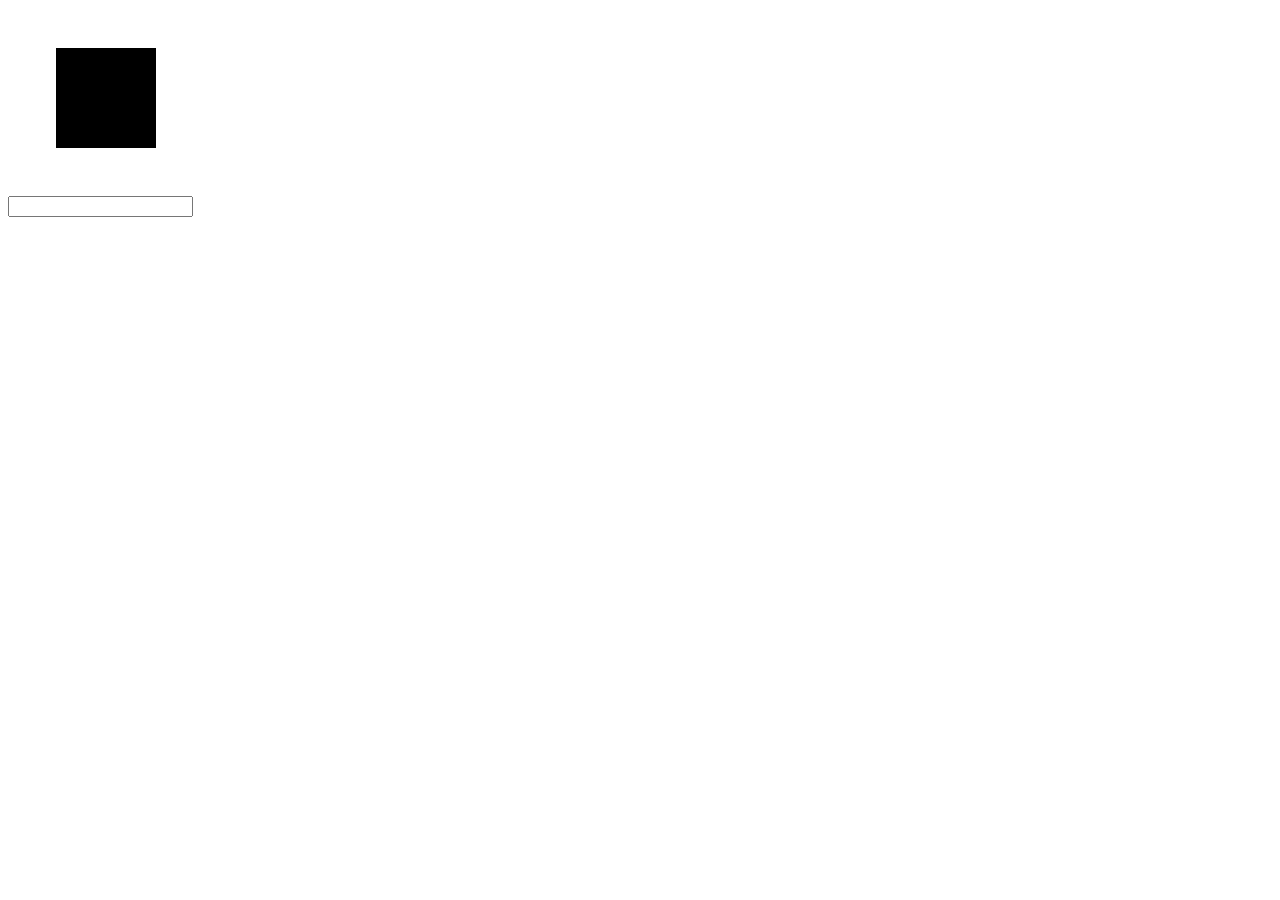
<file: dragon game/new.html>
<!DOCTYPE html>
<html lang="en">
<head>
    <meta charset="UTF-8">
    <meta name="viewport" content="width=device-width, initial-scale=1.0">
    <title>Document</title>
    <style>
        #box{
            height: 100px;
            width: 100px;
            background-color: black;
            margin: 3rem;

        }

    #search{
        height: 10px;
            width: 100px;
            margin: 3rem;
            

    }
    </style>
</head>
<body>
    <div id="box"></div>
    <input type="text" id="input" value="">
    <script>
        var right = 0;
        var down = 0;
        document.querySelector('body').addEventListener('keydown', function(e){
            switch (e.key) {
                case 'ArrowRight':
                    right = right + 10;
                    
                    break;
                      case 'ArrowLeft':
                    right = right - 10;
                    
                    break;
                      case 'ArrowUp':
                down = down - 10;
                    
                    break;
                      case 'ArrowDown':
                    down = down + 10;

                    
                    break;
            
                default:
                    console.log('other key press');
                    break;
            }
            var target = document.querySelector('#box');
            target.style.marginLeft = right + 'px';
             target.style.marginTop = down + 'px';
        })
    </script>

 
</body>

</html>
</file>
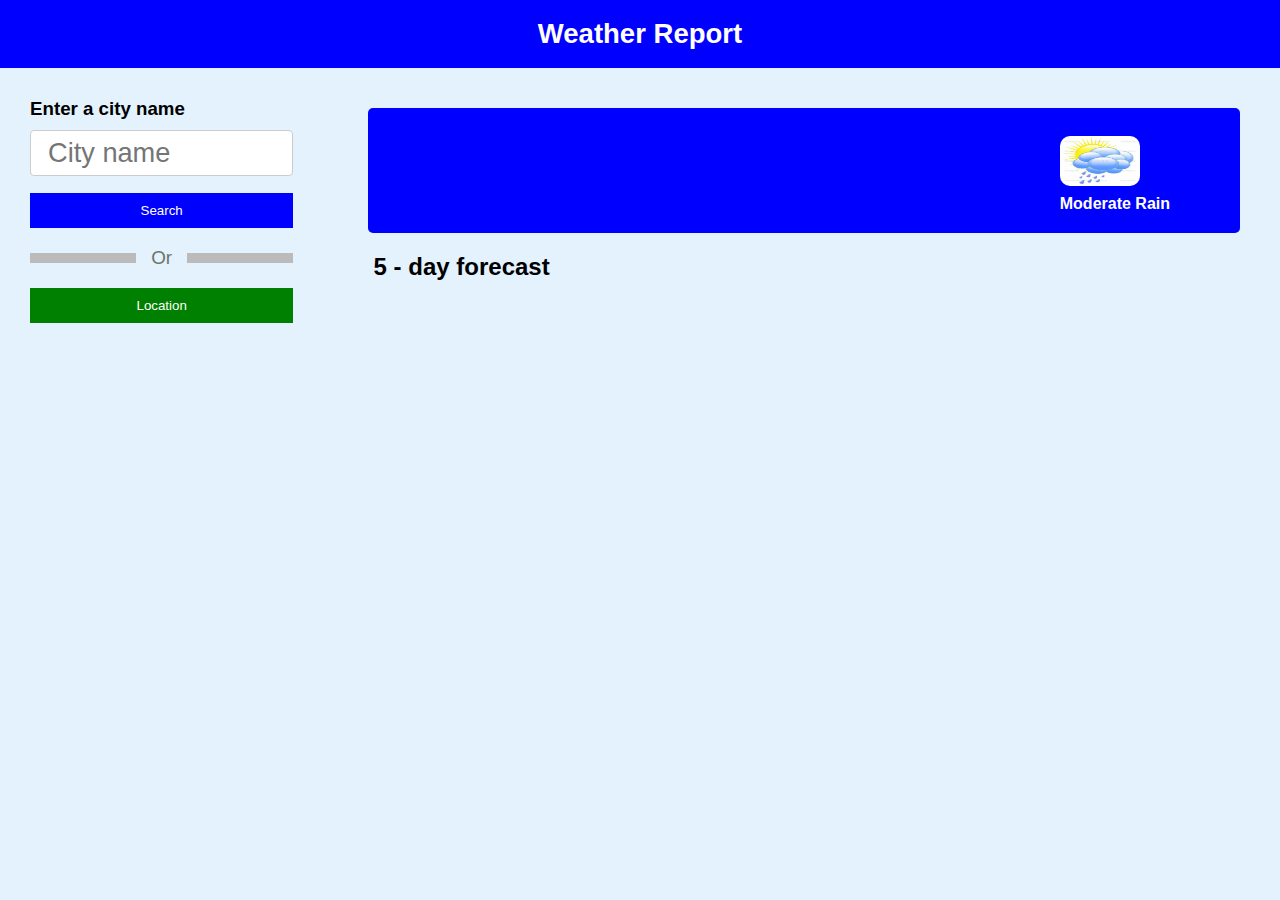
<file: wheather/wheather.html>
<!DOCTYPE html>
<html lang="en">

<head>
    <meta charset="UTF-8">
    <meta name="viewport" content="width=device-width, initial-scale=1.0">
    <title>Wheather Project</title>
    <link rel="stylesheet" href="style.css">
    </style>
</head>

<body>
    <h1>Weather Report</h1>
    <div class="demo">
    </div>
    <div class="content">
        <div class="weather_input">
            <h3>Enter a city name</h3>
            <input type="text"  class="cityName"placeholder="City name">
            <button class="search-btn">Search</button>
            <div class="separator"></div> 
            <button class="search-btn2">Location</button>  
        </div>
        <div class="weather-data">
            <div class="current-weather">
                <div class="details">
                        <!-- <h2>(-----)</h2>
                        <h4>temprature : ----&deg;C</h4>
                        <h4>Wind : ----M/S</h4>
                        <h4>Humidity : -----%</h4> -->
                </div>
                <div class="icon">
                    <img src="OIP.jpg" alt="weather" width="80px" height="50px">
                    <h4>Moderate Rain</h4>
                </div>
            </div>

            <div class="days-forecast">
                <ul class="weather-card">
                    <h2>5 - day forecast</h2>
                </ul>
            </div>

        </div>
    </div>
    <script src="wheather.js" defer></script>
</body>

</html>
</file>
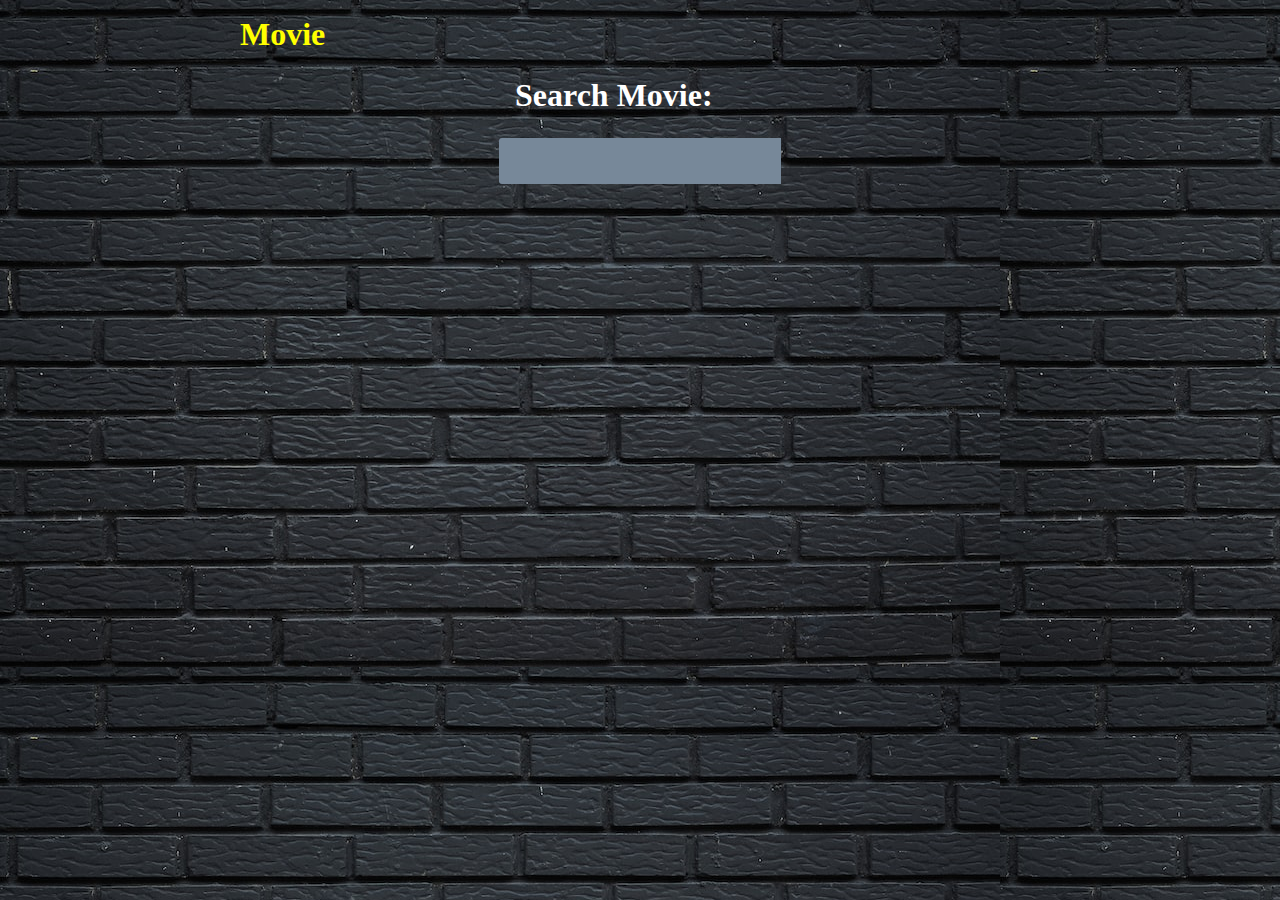
<file: API project/movies/index2.html>
<!DOCTYPE html>
<html lang="en">

<head>
  <meta charset="UTF-8">
  <meta name="viewport" content="width=device-width, initial-scale=1.0">
  <title>Document</title>
  <link rel="stylesheet" href="index2.css">
</head>

<body>

  <div class="wrapper">
    <div class="logo">
      <div class="container">
        <p>Movie</p>
      </div>
    </div>
  </div>

  <div class="search-container">
    <div class="search-element">
      <h3>Search Movie:</h3>
      <input type="text" class=" form-control" id="movie-search-box" onkeyup="findMovie()">
      <div class="search-list" id="search-list">
           <!-- <div class="search-list-item">
                <div class="search-item-thumbnail">
                       <img src="scale.jpg">
                </div>
              <div class="search-item-info">
               <h3>guardian of the galaxy vol 2</h3>
              <p>2017</p>
             </div> 
            </div> -->
         </div>

    </div>
  </div>

  <div class="container">
    <div class="result-container">
      <div class="result-grid" id="result-grid">
        <!-- <div class="movie-poster">
          <img src="">
        </div>
        <div class="movie-info">
          <h3 class="movie-title"> guardian of the galaxy vol 2</h3>
          <ul class="movie-music-info">
            <li class="year">2017</li>
            <li class="rated">Rating</li>
            <li class="released">Released : 04 may 2017</li>
          </ul>
          <p class="genure"><b>Genure:</b>Action,Adventure,Comedy</p>
          <p class="writer"><b>Writer:</b>James gunn, Don abunnet</p>
          <p class="actors"><b>Actors:</b>Chris broad, John Depth</p>
        </div>
      </div> -->
    </div>
  </div>
  <script src="index.js"></script>
</body>

</html>
</file>
<file: wheather/style.css>
* {
    margin: 0;
    padding: 0;
    box-sizing: border-box;
    font-family: 'Open Sans', sans-serif;
}

body {
    background: #E3F2fD;
}

h1 {
    font-size: 1.72rem;
    color: #fff;
    padding: 18px 0;
    text-align: center;
    background: blue;
}

.content{
    display: flex;
    width: 100%;
    gap: 35px;
    padding: 30px;
}

.weather_input {
    width: 400px;
}

.weather_input input {
    width: 90%;
    height: 46px;
    outline: none;
    padding: 0 17px;
    margin: 10px 0 17px;
    font-size: 1.7rem;
    border-radius: 4px;
    border: 1px solid #ccc;
   
}


.weather_input .separator {
    height: 10px;
    width: 90%;
    background: #bbb;
    margin: 25px 0;
    align-items: center;
    justify-content: center;
    display: flex;
}


.weather_input .separator::before{
    content: "Or";
    color: #6c756c;
    font-size: 1.18rem;
    padding: 0 15px;
    background: #E3F2fD;
    display: flex;
}

.weather_input .search-btn{
    width: 90%;
    outline: none;
    padding: 10px 0;
    cursor: pointer;
    border: none;
    color: #fff;
    background: blue;
    border: 5px;
}
.weather_input .search-btn2{
    width: 90%;
    outline: none;
    padding: 10px 0;
    cursor: pointer;
    border: none;
    color: #fff;
    background: green;
    border: 5px;
}


.weather-data {
    width: 100%;
    
}

.details{
    padding: 10px;
}



.current-weather{
    color: #fff;
    margin: 10px;
    padding: 20px 70px 20px 20px;
    border-radius: 5px;
    background: blue;
    justify-content: space-between;
    display: flex;
    gap: 270px;
}

.current-weather h2{
    font-size: 1.7rem;
}

.current-data h4{
    margin-top: 12px;
    font-size: 1rem;
    font-weight: 500;

}

.current-weather .icon img{
        max-width: 120px;
        margin-top: 8px;
        border-radius: 10px;
}

.current-weather .icon h4{
    margin-top: 5px;
    text-transform: capitalize;
}

.days-forecast{
    font-size: 1rem;
    gap:  30px;
    display: flex;

}


.card{
    display: table-cell;
    padding: 5px; 
}


.card1{
    border: 1px solid blue;
    width: 180px;
    height: 230px;
    align-items: center;
    padding: 29px;
    justify-content: center;
    text-align: center;
    background-color: white;
    margin: 20px 0 20px;
  
}



.weather-card {
    list-style: none;
    padding: 10px 16px;
    border-radius: 5px;
    margin: 0px;  
    display: flex;
}


.weather-card .card img{
    max-width: 70px;
    margin: 0;
    border-radius: 10px;
}


.newData{
    flex-direction: column;
}
</file>
<file: API project/movies/index2.css>
*{
    padding: 0;
    margin: 0;
  
}
body{
    font-family: serif;
   background: url("photo-1604147495798-57beb5d6af73.jpg");
}

a{
    text-decoration: none;
}

img{
    width: 100%;
}

.wrapper .container{
    max-width: 800px;
    margin: 0 auto;
    padding: 0 1rem;
}

.search-container{
    display: flex;
    align-items: center;
    justify-content: center;
}

.logo{
   
    padding: 1rem 0;
}

.logo p{
    align-items: center;
    justify-content: center;
    font-size: 2rem;
    color: yellow;
    font-weight: bold;
}


.search-element{
    padding-top:  8px;
    align-items: stretch;
    justify-content: center;
    flex-direction: column;
    position: relative;

}

.search-element h3{
    align-items: center;
    margin-left: 1rem;
    font-size: 2rem;
    color: white;
    font-weight: 500px;
    margin-bottom: 1.5rem;
}

.search-element .form-control{
    padding: 10px 1rem;
    font-size: 1.4rem;
    border-top-left-radius: 3px;
    border-bottom-left-radius: 3px;
    color: blue;
    width: 250px;
    background-color: lightslategray;
    border: none;
}

.search-list{
    position: absolute;
    right: -8px;
    top: 122px;
    max-width: 600px;
    overflow-y: scroll;
    z-index: 10;
}


.search-list .search-list-item{
    background-color: grey;
    padding: 0.5rem;
    border-bottom: 1px solid var(--dark-color);
    width:250px; 
    color: #fff;
    cursor: pointer;
    transition: background-color 200ms ease;
    border: 1px solid black;
}

.search-list .search-list-item:hover{
    background-color: #1f1f1f;
}


.search-list-item{
    display: flex;
    align-items: center;
}

.search-list-info h3{
  font-weight: 600;
  font-size: 1rem;
}

.search-item-thumbnail img{
    width: 40px;
}

.search-list-info p{
    font-size: 0.8rem;
    font-weight: 600;
    margin-top: 0.8rem;
    opacity: 0.6;
}
.search-list::-webkit-scrollbar{
    width: 8px;
}


.search-list::-webkit-scrollbar-track{
    box-shadow: inset 0 0 2px rgba(0, 0, 0, 0.3);
}
.search-list::-webkit-scrollbar-thumb{
    background-color: yellow;
    outline: none;
    border-radius: 10px;
}


.hide-search-list{
    display: none;
}

.result-grid{
   display: flex;
   padding-left: 2rem;
   justify-content: center;
   align-items: center;
}


.result-container{
    padding: 1rem 0 0 0;
    justify-content: center;

}

.movie-info{
    color: greenyellow;
    padding: 0rem 0 10rem 10rem; 
    padding-top: 5rem;
    font-style: italic;
    font-size: 20px;
}


.movie-poster img{
    width: 500px;
   height: 350px;
    margin: 0 auto;
    border: 4px solid #fff;
}
</file>
